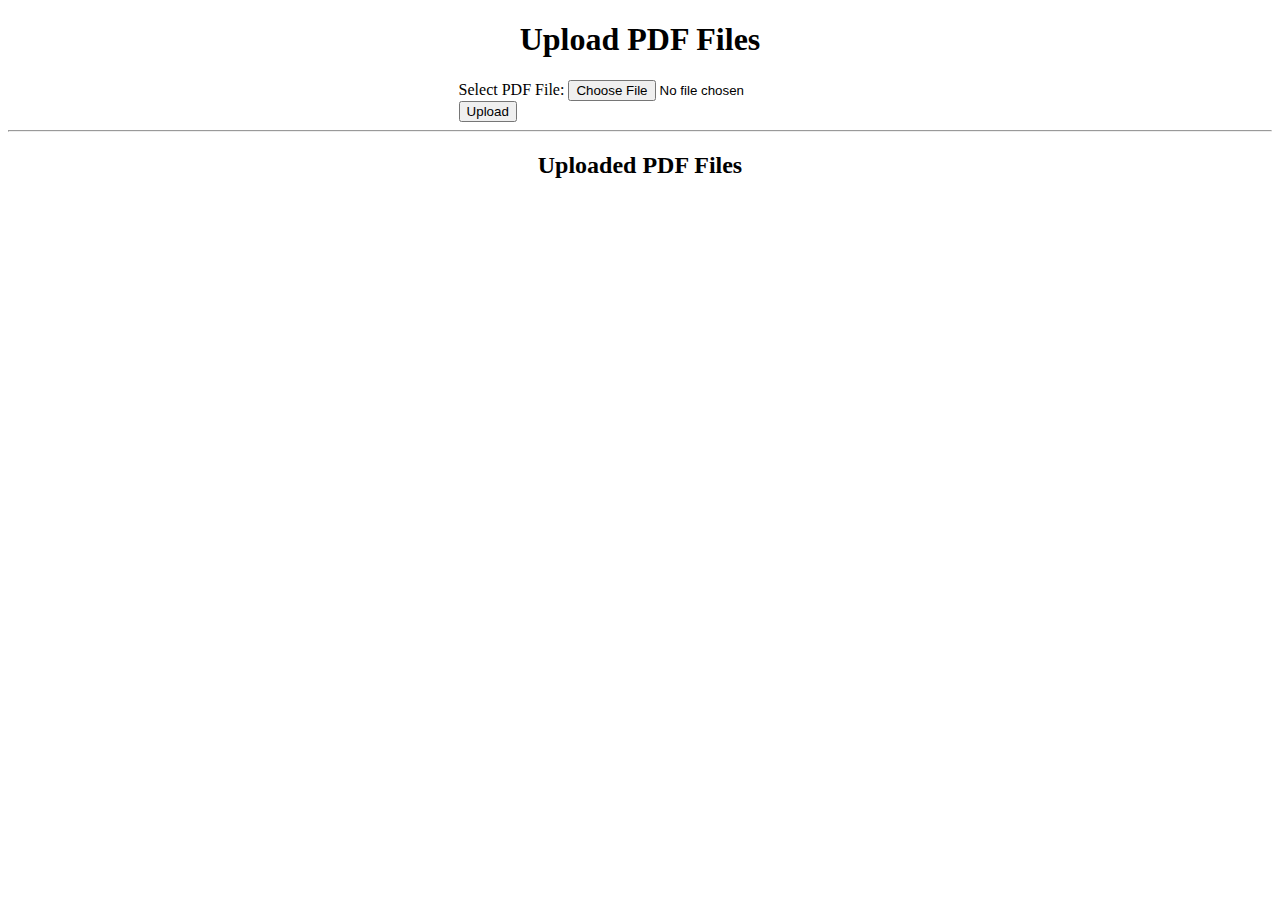
<file: internlink/website/html templates/dashboard.html>
<!DOCTYPE html>
<html lang="en">
<head>
    <meta charset="UTF-8">
    <meta name="viewport" content="width=device-width, initial-scale=1.0">
    <title>PDF File Upload</title>
    <style>
        body {
            text-align: center;
        }

        form {
            display: inline-block;
            text-align: left;
        }

        #uploadedFiles {
            text-align: center;
            list-style-type: none;
            padding: 0;
        }
    </style>
</head>
<body>
    <h1>Upload PDF Files</h1>
    <form action="#" method="post" enctype="multipart/form-data">
        <label for="pdfFile">Select PDF File:</label>
        <input type="file" name="pdfFile" id="pdfFile" accept=".pdf" required><br>
        <button type="submit">Upload</button>
    </form>

    <hr>

    <h2>Uploaded PDF Files</h2>
    <ul id="uploadedFiles">
        <!-- This is where uploaded PDF file links will be displayed -->
    </ul>

    <script>
        document.querySelector('form').addEventListener('submit', async (event) => {
            event.preventDefault();
            
            const formData = new FormData();
            const fileInput = document.querySelector('input[type="file"]');
            formData.append('pdfFile', fileInput.files[0]);

            try {
                const response = await fetch('upload.php', {
                    method: 'POST',
                    body: formData
                });

                if (response.ok) {
                    const fileName = await response.text();
                    const fileLink = document.createElement('a');
                    fileLink.href = `uploads/${fileName}`;
                    fileLink.textContent = fileName;
                    fileLink.setAttribute('target', '_blank');
                    const listItem = document.createElement('li');
                    listItem.appendChild(fileLink);
                    document.getElementById('uploadedFiles').appendChild(listItem);
                } else {
                    console.error('File upload failed:', response.statusText);
                }
            } catch (error) {
                console.error('File upload failed:', error);
            }
        });
    </script>
</body>
</html>
</file>
